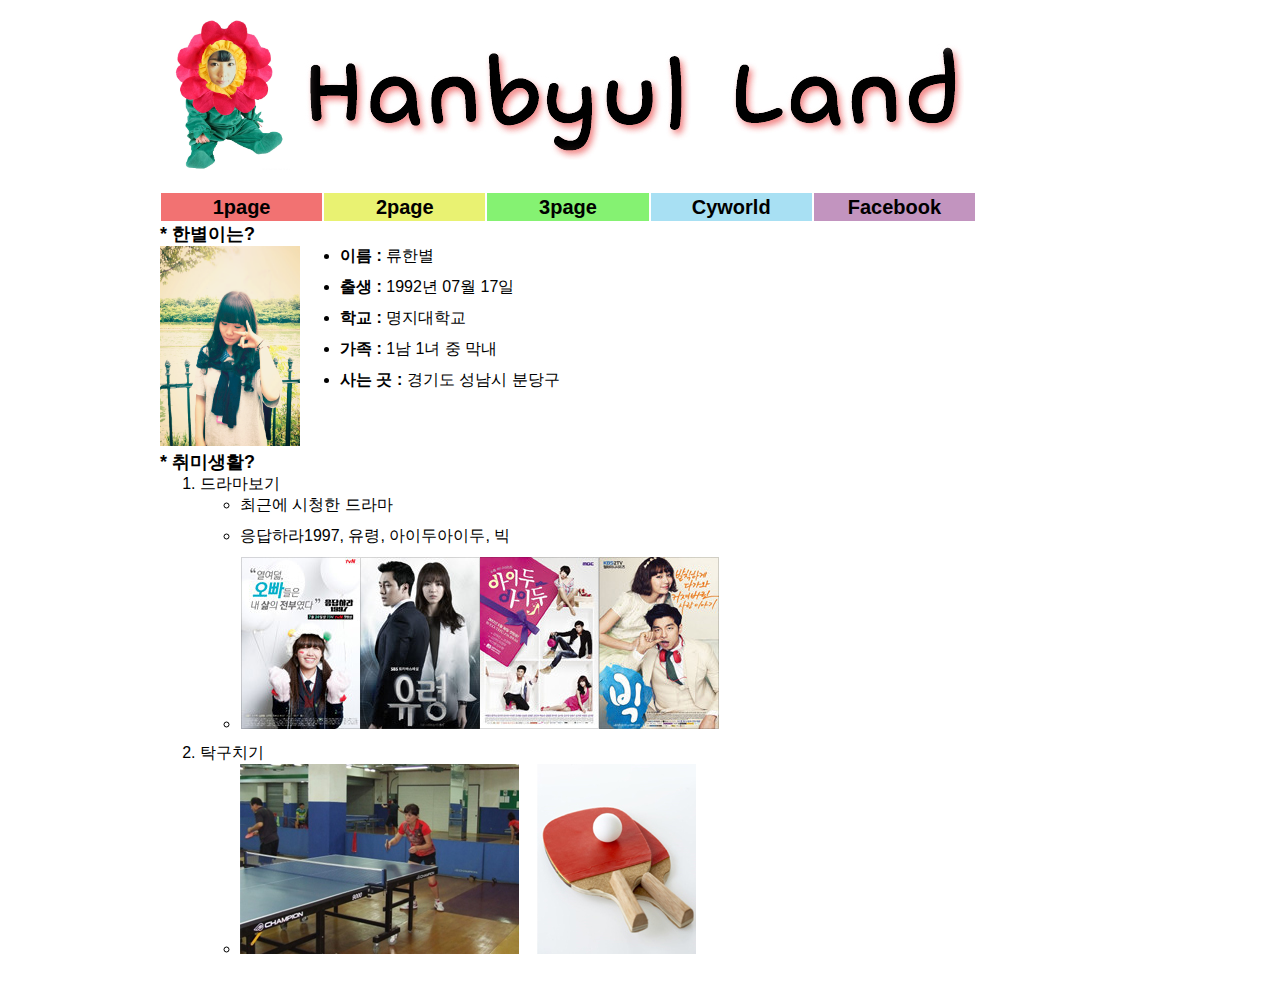
<file: index.html>
﻿<!DOCTYPE html>
<html>
	<head>
		<meta charset="utf-8">
		<title>별나라*'-'*</title>
		<link href="./style.css" type ="text/css" rel="stylesheet" />
	</head>
	<body>
	<div id="wrap">
		<div id="header">
			<div id="header_left">
				<img src="./images/me.jpg" width="130" height="150" alt="hanbyul">
			</div>
			<div id="header_logo">
				<img src="./images/top.jpg" alt="logo">
			</div>	
		</div>
		<div id="content">
			<br/>
			<table>
				<tr>
					<td>
					<a href="./index.html"><h1 style="background-color:#F27272;">1page</h1></a></td>
					<td>
					<a href="./index2.html"><h1 style="background-color:#E9F272;">2page</h1></a></td>
					<td>
					<a href="./index3.html"><h1 style="background-color:#85F272;">3page</h1></a></td>
					<td>
					<a href="http://www.cyworld.com/Ryu_HB" target="_blank"><h1 style="background-color:#A8E0F3;">Cyworld</h1></a></td>
					<td>
					<a href="http://www.facebook.com/Hanbyul.Ryu" target="_blank"><h1 style="background-color:#C294BF;"> Facebook</h1></a></td>
				</tr>
			</table>
			<h2><b>* 한별이는?</b></h2>
			<div id="content_list1">
				<div id="content_image">
					<img src="./images/hb.png" width="140" height="200" alt="hb">
				</div>
				<div id="content_main">
					<ul>
						<li> <b>이름 :</b> 류한별</li>
						<li> <b>출생 :</b> 1992년 07월 17일</li>
						<li> <b>학교 :</b> 
						<a href="http://www.mju.ac.kr">명지대학교</a></li>
						<li> <b>가족 :</b> 1남 1녀 중 막내</li>
						<li> <b>사는 곳 :</b> 경기도 성남시 분당구</li>
					</ul>
				</div>
			</div>
			<div id="content_list2">
				<h2><b>* 취미생활?</b></h2>
					<ol> 
						<li><h3>드라마보기</h3>
						<ul> 
							<li>최근에 시청한 드라마</li>
							<li>응답하라1997, 유령, 아이두아이두, 빅</li>
							<li> <img src="./images/drama.jpg" alt="drama"></li>
						</ul>
						</li>
						<li><h3>탁구치기</h3>
						<ul>
							<li><img src="./images/tabletennis.jpg" alt="tennis"></li>
						</ul>
						</li>
					</ol>
			</div>
		</div>
	</div>
	</body>
</html>
</file>
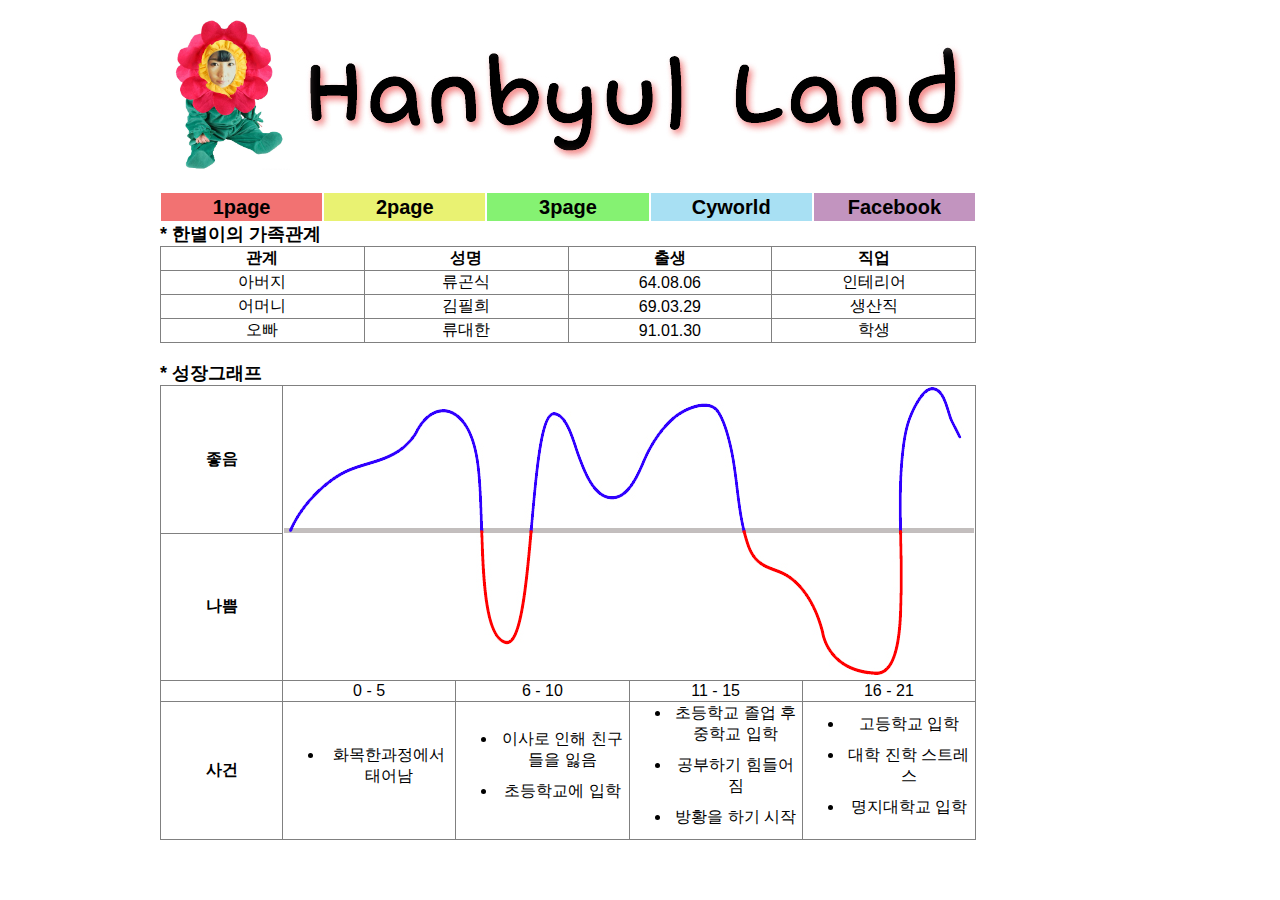
<file: index2.html>
<!DOCTYPE html>
<html>
	<head>
		<meta charset="utf-8">
		<link href="./style.css" type ="text/css" rel="stylesheet" />
		<title>별나라*'-'*</title>
	</head>
	<body>
	<div id="wrap">
		<div id="header">
			<div id="header_left">
				<img src="./images/me.jpg" width="130" height="150" alt="hanbyul">
			</div>
			<div id="header_logo">
				<img src="./images/top.jpg" alt="logo">
			</div>	
		</div>
		<div id="content">
			<br/>
			<table>
				<tr>
					<td>
					<a href="./index.html"><h1 style="background-color:#F27272;">1page</h1></a></td>
					<td>
					<a href="./index2.html"><h1 style="background-color:#E9F272;">2page</h1></a></td>
					<td>
					<a href="./index3.html"><h1 style="background-color:#85F272;">3page</h1></a></td>
					<td>
					<a href="http://www.cyworld.com/Ryu_HB" target="_blank"><h1 style="background-color:#A8E0F3;">Cyworld</h1></a></td>
					<td>
					<a href="http://www.facebook.com/Hanbyul.Ryu" target="_blank"><h1 style="background-color:#C294BF;"> Facebook</h1></a></td>
				</tr>
			</table>
			<h2><b>* 한별이의 가족관계</b></h2>
			<table border="1">
				<thead>
					<tr>
						<th>관계</th>
						<th>성명</th>
						<th>출생</th>
						<th>직업</th>
					</tr>
				</thead>
				<tbody>
					<tr>
						<td>아버지</td>
						<td>류곤식</td>
						<td>64.08.06</td>
						<td>인테리어</td>
					</tr>
					<tr>
						<td>어머니</td>
						<td>김필희</td>
						<td>69.03.29</td>
						<td>생산직</td>
					</tr>
					<tr>
						<td>오빠</td>
						<td>류대한</td>
						<td>91.01.30</td>
						<td>학생</td>
					</tr>
				</tbody>
			</table><br/>
			<h2><b>* 성장그래프</b></h2>
			<table border="1">
				<tr>
					<td><b>좋음</b></td>
					<td rowspan="2" colspan="4"><img src="./images/graph.jpg" alt="graph"/></td>
				</tr>
				<tr >
					<td><b>나쁨</b></td>
				</tr>
				<tr>
					<td></td>
					<td>0 - 5</td>
					<td>6 - 10</td>
					<td>11 - 15</td>
					<td>16 - 21</td>
				</tr>
				<tr>
					<td><b>사건</b></td>
					<td>
						<ul>
							<li>화목한과정에서 태어남</li>
						</ul>
					</td>
					<td>
						<ul>
							<li>이사로 인해 친구들을 잃음</li>
							<li>초등학교에 입학</li>
						</ul>
					</td>
					<td>
						<ul>
							<li>초등학교 졸업 후 중학교 입학</li>
							<li>공부하기 힘들어짐</li>
							<li>방황을 하기 시작</li>
						</ul>
					</td>
					<td>
						<ul>
							<li>고등학교 입학</li>
							<li>대학 진학 스트레스</li>
							<li>명지대학교 입학</li>
						</ul>
					</td>
				</tr>
			</table>
		</div>
	</div>
	</body>
</html>
</file>
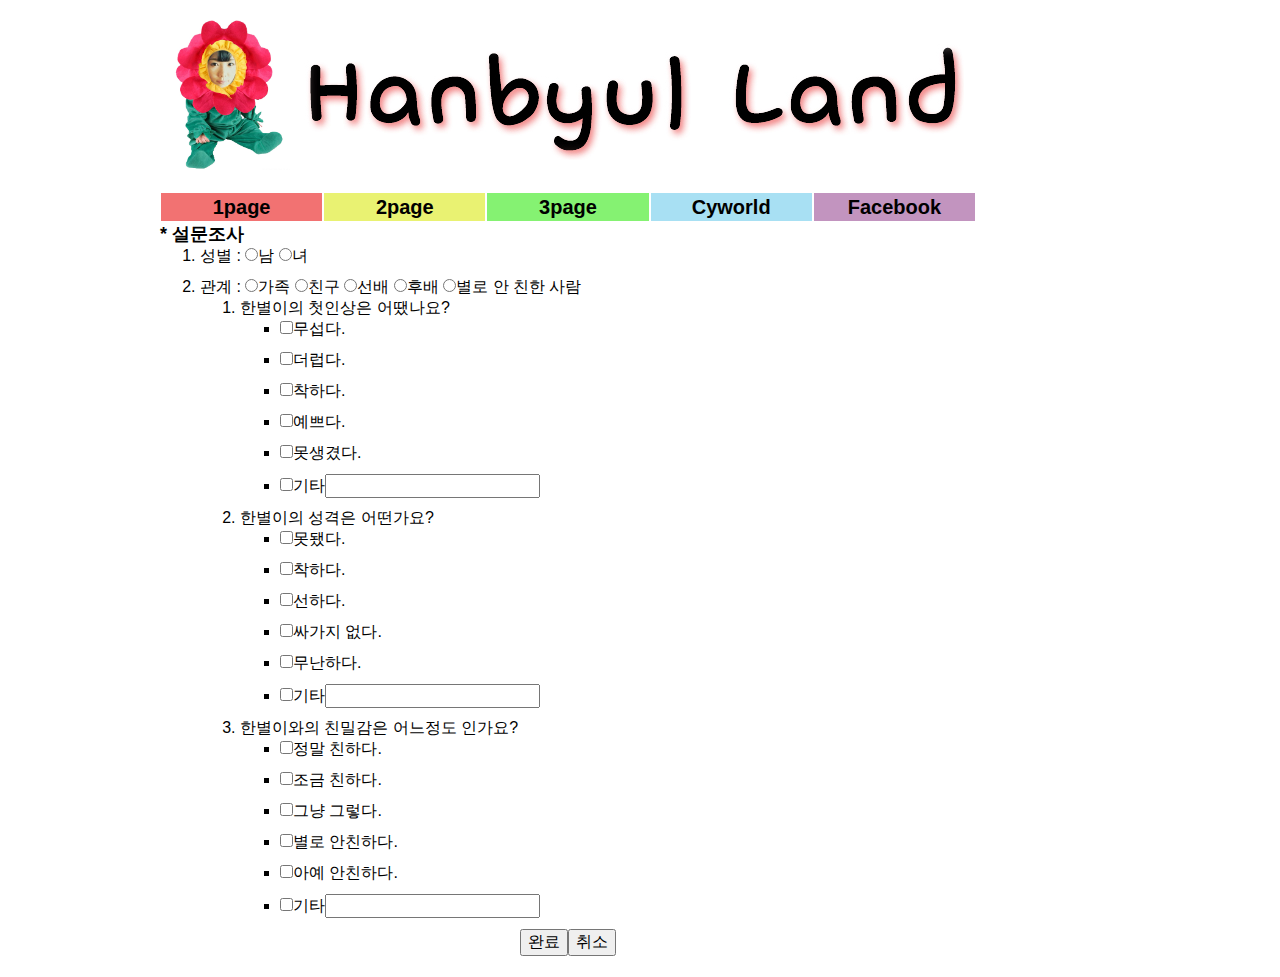
<file: index3.html>
<!DOCTYPE html>
<html>
	<head>
		<meta charset="utf-8">
		<link href="./style.css" type ="text/css" rel="stylesheet" />
		<title>별나라*'-'*</title>
	</head>
	<body>
	<div id="wrap">
		<div id="header">
			<div id="header_left">
				<img src="./images/me.jpg" width="130" height="150" alt="hanbyul">
			</div>
			<div id="header_logo">
				<img src="./images/top.jpg" alt="logo">
			</div>	
		</div>
		<div id="content">
			<br/>
			<table>
				<tr>
					<td>
					<a href="./index.html"><h1 style="background-color:#F27272;">1page</h1></a></td>
					<td>
					<a href="./index2.html"><h1 style="background-color:#E9F272;">2page</h1></a></td>
					<td>
					<a href="./index3.html"><h1 style="background-color:#85F272;">3page</h1></a></td>
					<td>
					<a href="http://www.cyworld.com/Ryu_HB" target="_blank"><h1 style="background-color:#A8E0F3;">Cyworld</h1></a></td>
					<td>
					<a href="http://www.facebook.com/Hanbyul.Ryu" target="_blank"><h1 style="background-color:#C294BF;"> Facebook</h1></a></td>
				</tr>
			</table>
			<form action="#" method="post">
			<h2>* 설문조사</h2>
			<ol>
				<li>성별 : <input type="radio" name="sex" value="m"/>남
					       <input type="radio" name="sex" value="f"/>녀</li>
				<li>관계 : <input type="radio" name="relation" value="r1"/>가족
					       <input type="radio" name="relation" value="r2"/>친구
						   <input type="radio" name="relation" value="r3"/>선배
						   <input type="radio" name="relation" value="r4"/>후배
						   <input type="radio" name="relation" value="r5"/>별로 안 친한 사람
				<ol>
					<li><h3>한별이의 첫인상은 어땠나요?</h3>
					<ul>
						<li><input type="Checkbox" name="firstImpression" value="fi1"/>무섭다. </li>
						<li><input type="Checkbox" name="firstImpression" value="fi2"/>더럽다. </li>
						<li><input type="Checkbox" name="firstImpression" value="fi3"/>착하다. </li>
						<li><input type="Checkbox" name="firstImpression" value="fi4"/>예쁘다. </li>
						<li><input type="Checkbox" name="firstImpression" value="fi5"/>못생겼다. </li>
						<li><input type="Checkbox" name="firstImpression" value="fi6"/>기타<input type="text" name="firstImpression"></li>
					</ul>
					</li>
					<li><h3>한별이의 성격은 어떤가요?</h3>
					<ul>
						<li><input type="Checkbox" name="character" value="ch1"/>못됐다. </li>
						<li><input type="Checkbox" name="character" value="ch2"/>착하다. </li>
						<li><input type="Checkbox" name="character" value="ch3"/>선하다. </li>
						<li><input type="Checkbox" name="character" value="ch4"/>싸가지 없다. </li>
						<li><input type="Checkbox" name="character" value="ch5"/>무난하다. </li>
						<li><input type="Checkbox" name="character" value="ch6"/>기타<input type="text" name="character"></li>
					</ul>
					</li>
					<li><h3>한별이와의 친밀감은 어느정도 인가요?</h3>
					<ul>
						<li><input type="Checkbox" name="friendly" value="fr1"/>정말 친하다.</li>
						<li><input type="Checkbox" name="friendly" value="fr2"/>조금 친하다.</li>
						<li><input type="Checkbox" name="friendly" value="fr3"/>그냥 그렇다.</li>
						<li><input type="Checkbox" name="friendly" value="fr4"/>별로 안친하다.</li>
						<li><input type="Checkbox" name="friendly" value="fr5"/>아예 안친하다.</li>
						<li><input type="Checkbox" name="friendly" value="fr6"/>기타<input type="text" name="friendly"/></li>
					</ul>
					</li>
				</ol>
				</li>
			</ol>
			<table>
				<tr>
				<td><input type="button" value="완료"/><input type="button" value="취소"/></td>
				</tr>
			</table>
			</form>
		</div>
	</div>
	</body>
</html>
</file>
<file: style.css>
/* Reset CSS: from YUI2: Reset CSS */
html{color:#000;
	background:#FFF; 
	padding:20px 0;
	font: 16px "맑은 고딕", "Malgun Gothic", "굴림", "Gulim", Verdana, Arial, Tahoma;
}
body,div,dl,dt,dd,ul,ol,li,h1,h2,h3,h4,h5,h6,pre,code,form,fieldset,legend,input,button,textarea,p,blockquote,th,td{margin:0;padding:10;}
table{border-collapse:collapse;border-spacing:0;}
fieldset,img{border:0;}
address,caption,cite,code,dfn,em,strong,th,var,optgroup{font-style:inherit;font-weight:inherit;}
del,ins{text-decoration:none;}
caption,th{text-align:left;}
h1,h2,h3,h4,h5,h6{font-size:100%;font-weight:normal;}
q:before,q:after{content:'';}
abbr,acronym{border:0;font-variant:normal;}
sup{vertical-align:baseline;}
sub{vertical-align:baseline;}
legend{color:#000;}
input,button,textarea,select,optgroup,option{font-family:inherit;font-size:inherit;font-style:inherit;font-weight:inherit;}
input,button,textarea,select{font-size:100%;}

/* layout */
#wrap {width:960px; margin:0 auto; background-color:#fff}

/* Basic */
h1{font-size:20px;font-weight:bold;line-height:28px;}
h2 {font-size:18px;line-height:24px;font-weight:bold;}
table {width:85%;}
tr{text-align:center;}
th{text-align:center;font-weight:bold;}
td{text-align:center;width:17%;}
li{margin-bottom:10px;}
a{text-decoration:none;color:black;}

/* header */
#header {width:60%; height:135px;clear:both;}
#header_left{width:25%; float:left;}
#header_logo{width:75%;float:left;}

/* content */
#content {width:100%;clear:both;}
#content_list1{clear:both;}
#content_list2{clear:both;}
#content_image{float:left;}
#content_main{float:left;}
</file>
